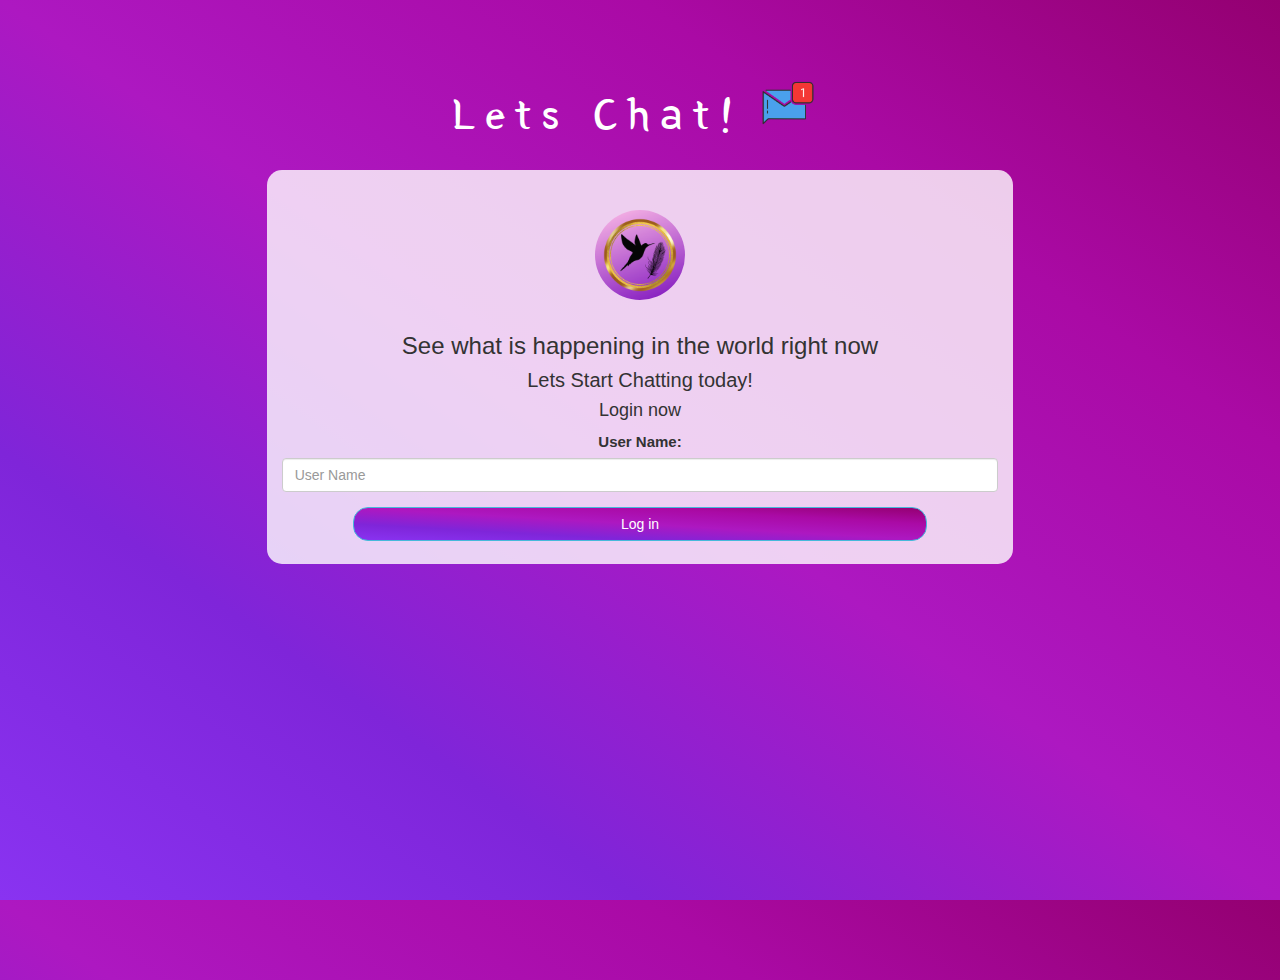
<file: index.html>
<!DOCTYPE html>
<html>
<head>
	<title>Let-chat-web-app</title>
<link href="https://fonts.googleapis.com/css?family=Yeon+Sung&display=swap" rel="stylesheet"><meta name="viewport" content="width=device-width, initial-scale=1">

<link rel="stylesheet" href="https://maxcdn.bootstrapcdn.com/bootstrap/3.4.0/css/bootstrap.min.css">
<script src="https://ajax.googleapis.com/ajax/libs/jquery/3.4.1/jquery.min.js"></script>
<script src="https://maxcdn.bootstrapcdn.com/bootstrap/3.4.0/js/bootstrap.min.js"></script>

<link rel="stylesheet" type="text/css" href="style.css">
<script src="kwitter.js"></script>

    <meta charset="utf-8" />
    <meta name="viewport" content="width=device-width, initial-scale=1" />
    <link rel="stylesheet" href="https://www.w3schools.com/w3css/4/w3.css">
    <link rel="stylesheet" href="https://fonts.googleapis.com/css?family=Syne">
    <link rel="stylesheet" href="https://cdnjs.cloudflare.com/ajax/libs/font-awesome/4.7.0/css/font-awesome.min.css">
    
</head>
<body>
<center>
	<h1 class="header">	
		Lets Chat!<sup>
	<img src="m2.png">
	</sup>
</h1>
	<div class="col-lg-7 col-md-7 col-sm-5 col-xs-13 login_div">
	<img src="logo.png" class="logo">
	<br><br>
		<h3 >See what is happening in the world right now</h3>
		<h4 >Lets Start Chatting today!</h4>
		<h5 >Login now</h5>
		<div class="form-group">
		  <label >User Name:</label>
		  <input type="text" id="user_name" class="form-control" placeholder="User Name" >
		</div>
		<button id="login_button" class="btn btn-info" onclick="addUser()">Log in</button>
		<br><br>
	</div>
</center>
</body>
</html>
</file>
<file: style.css>
html, body
{
  height: 100%;
  margin: 0;
}

body
{
background-image: linear-gradient(to right top, #8933f1, #7f25d9, #ad18c1, #aa0aa5, #940071);
}

.header
{
	color: white;font-family: 'Yeon Sung';font-size: 45px;letter-spacing: 10px;margin-top: 80px;
}
.header img
{
	width: 80px;margin-left: -15px;
}

.login_div
{
	background: rgba(255, 255, 255, 0.8);float: none;border-radius: 15px;
}

.logo
{
	width: 90px;margin-top: 40px;border-radius: 50px;
}

#login_button
{
	width: 80%;border-radius: 15px;
	background-image: linear-gradient(to right top, #8933f1, #7f25d9, #ad18c1, #aa0aa5, #940071);
}

.room_name
{
	cursor: pointer;
	font-size: 20px;
}


#logout
{
	font-size: 20px; float: right; border-radius: 15px; border-color: #3f0374;
	background-image: linear-gradient(to left top, #3f0374, #4e009b, #650072, #780074, #7c0160);
}


#output
{
	padding: 10px; width:80%;background: rgba(255,255,255,0.8);border-radius: 15px;
}

.input_div_room_page
{
	width: 80%;
}

.input_div label
{
	color: white;font-size: 20px;
}


.input_div_message_page
{
	position: fixed;bottom: 0px;width: 100%;background: rgba(255,255,255,0.8);
}
.input_div_message_page label
{
	color: black;
}
.input_div_message_page #msg
{
	width: 80%;
}
.input_div_message_page button
{
	margin-top: 15px;
	width: 50%; 
	
}
.color_white
{
	color: white
}

.user_tick
{
	width:20px;
}
.message_h4
{
	padding-left:5px;color:grey;
}
#room_button
{
	width: 30%;border-radius: 15px; border-color: #3f0374;
	background-image: linear-gradient(to right top, #3f0374, #4e009b, #650072, #780074, #7c0160);
}
</file>
